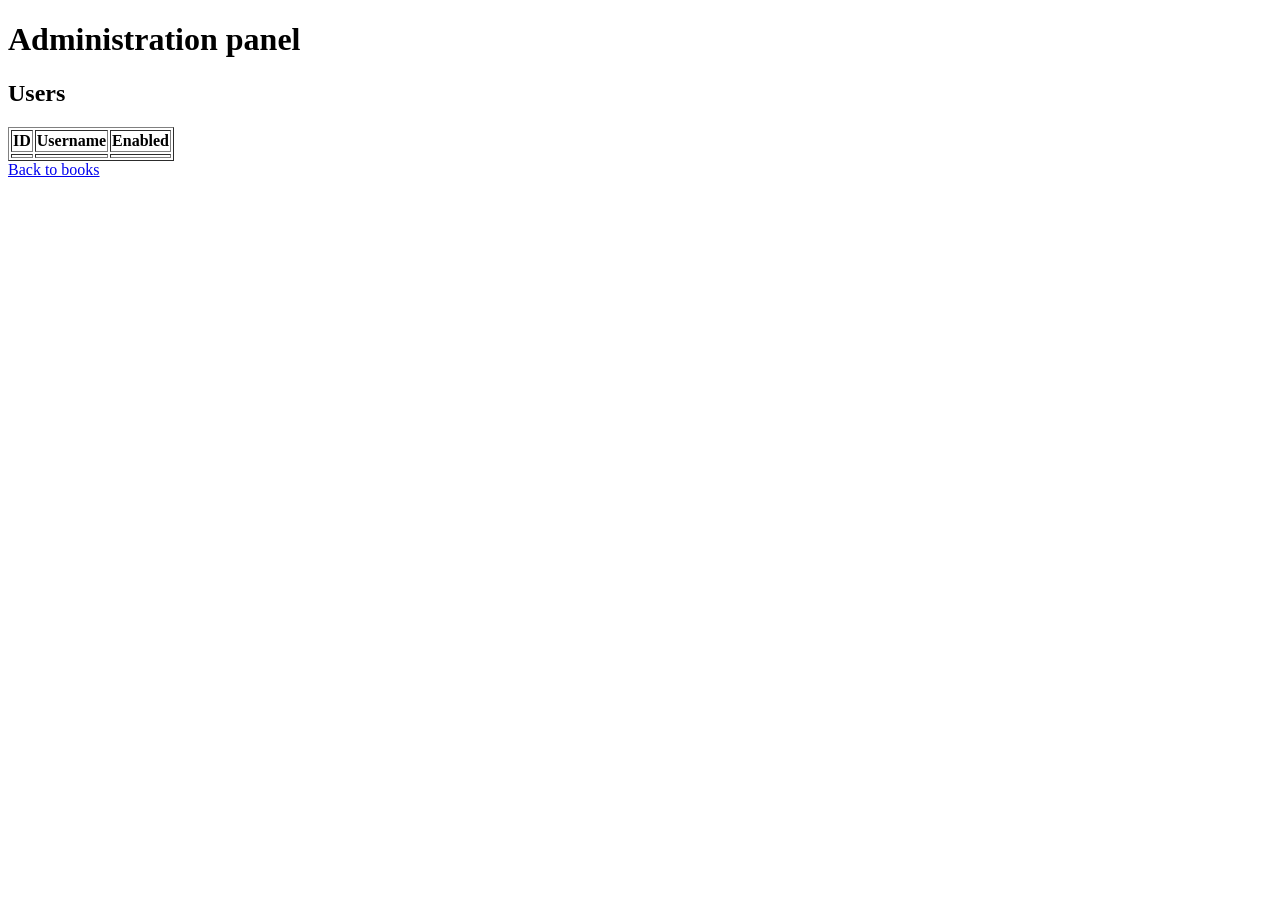
<file: src/main/resources/templates/admin.html>
<!DOCTYPE html>
<html xmlns:th="http://www.thymeleaf.org">
<head>
    <meta charset="UTF-8">
    <title>Administration</title>
</head>
<body>

<h1>Administration panel</h1>

<h2>Users</h2>

<table border="1">
    <tr>
        <th>ID</th>
        <th>Username</th>
        <th>Enabled</th>
    </tr>

    <tr th:each="user : ${users}">
        <td th:text="${user.id}"></td>
        <td th:text="${user.username}"></td>
        <td th:text="${user.enabled}"></td>
    </tr>
</table>

<a href="/books">Back to books</a>

</body>
</html>
</file>
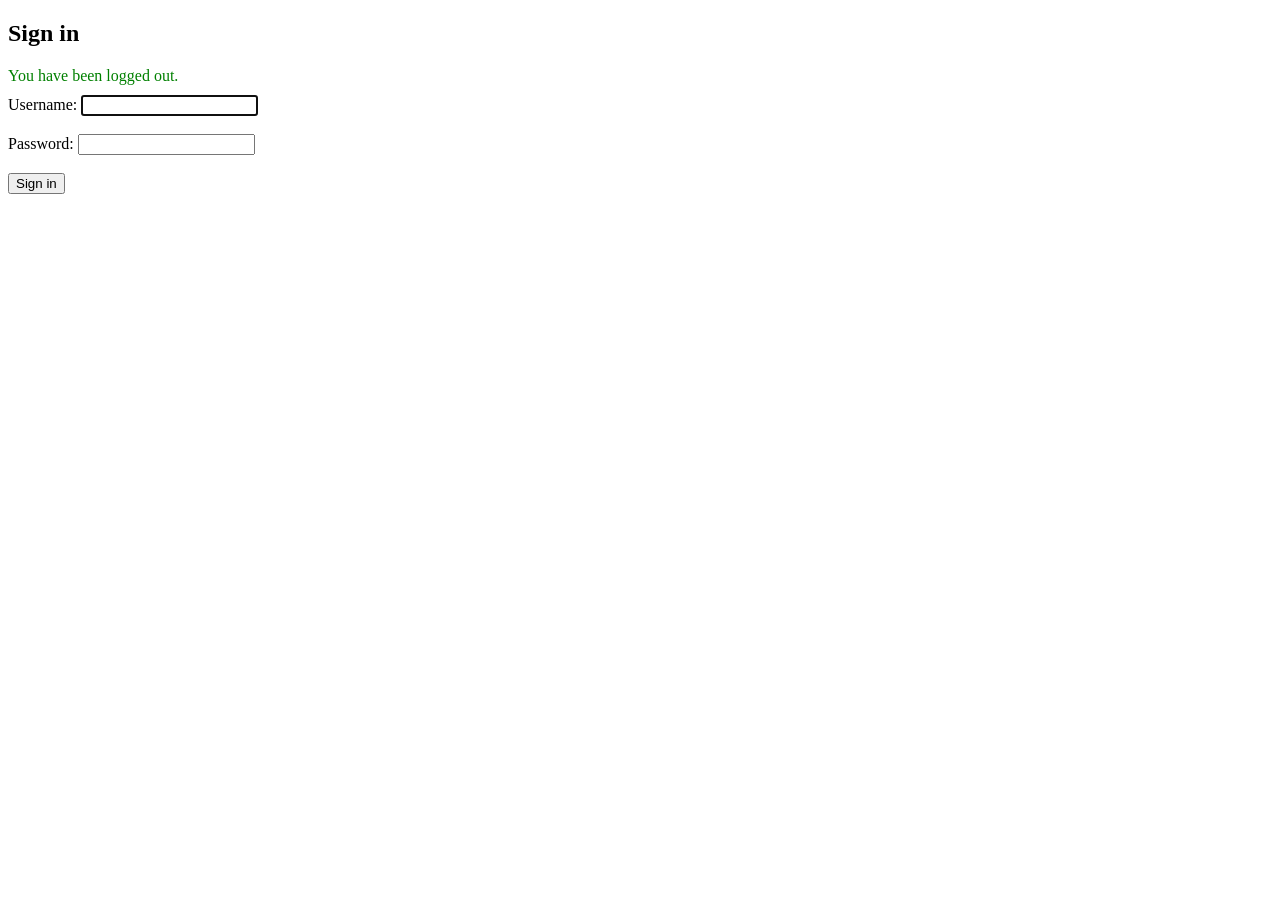
<file: src/main/resources/templates/login.html>
<!DOCTYPE html>
<html xmlns:th="http://thymeleaf.org">
<head>
    <meta charset="UTF-8">
    <title>Login</title>
</head>
<body>
<h2>Sign in</h2>

<div th:if="${param.error}" style="color: red; font-weight: bold; margin-bottom: 10px;">
    <span th:text="${session.LOGIN_ERROR} ?: 'Invalid credentials'"></span>
</div>

<div th:if="${param.logout}" style="color: green; margin-bottom: 10px;">
    You have been logged out.
</div>

<form th:action="@{/login}" method="post">
    <div>
        <label>Username: <input type="text" name="username" required autofocus/></label>
    </div>
    <br>
    <div>
        <label>Password: <input type="password" name="password" required/></label>
    </div>
    <br>
    <button type="submit">Sign in</button>
</form>
</body>
</html>
</file>
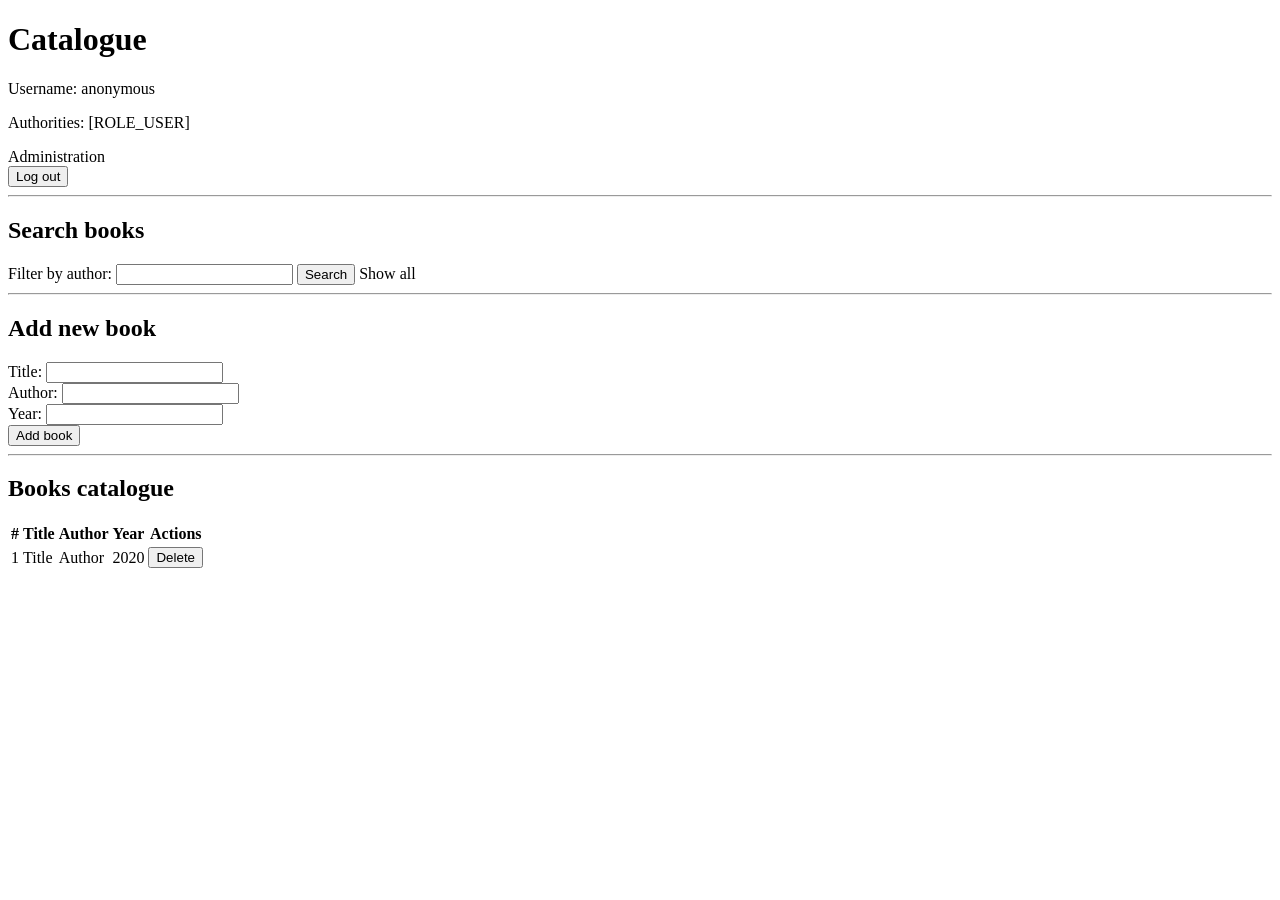
<file: src/main/resources/templates/books/list.html>
<!DOCTYPE html>
<html xmlns:th="http://www.thymeleaf.org"
      xmlns:sec="http://www.thymeleaf.org/extras/spring-security">

<head>
    <meta charset="UTF-8">
    <title th:text="${title}">Catalogue</title>
    <link rel="stylesheet" th:href="@{/css/app.css}">
</head>

<body>

<h1 th:text="${title}">Catalogue</h1>

<p th:if="${message}"
   class="flash"
   th:text="${message}">
</p>

<div>
    <p>
        Username:
        <span sec:authentication="name">anonymous</span>
    </p>

    <p>
        Authorities:
        <span sec:authentication="principal.authorities">[ROLE_USER]</span>
    </p>

    <a sec:authorize="hasRole('ADMIN')"
       th:href="@{/admin}">
        Administration
    </a>

    <form th:action="@{/logout}" method="post">
        <button type="submit">Log out</button>
    </form>
</div>

<hr>

<h2>Search books</h2>

<form th:action="@{/books}" method="get">

    <label for="author">Filter by author:</label>

    <input id="author"
           type="text"
           name="author"
           th:value="${author}">

    <button type="submit">Search</button>

    <a th:href="@{/books}">Show all</a>

</form>

<hr>


<div sec:authorize="hasRole('ADMIN')">

    <h2>Add new book</h2>

    <form th:action="@{/books}" method="post">

        <div>
            <label for="title">Title:</label>
            <input id="title"
                   type="text"
                   name="title"
                   required>
        </div>

        <div>
            <label for="new-author">Author:</label>
            <input id="new-author"
                   type="text"
                   name="author"
                   required>
        </div>

        <div>
            <label for="year">Year:</label>
            <input id="year"
                   type="number"
                   name="year"
                   required>
        </div>

        <button type="submit">Add book</button>

    </form>

</div>

<hr>

<h2>Books catalogue</h2>

<table>
    <thead>
    <tr>
        <th>#</th>
        <th>Title</th>
        <th>Author</th>
        <th>Year</th>
        <th sec:authorize="hasRole('ADMIN')">Actions</th>
    </tr>
    </thead>

    <tbody>
    <tr th:each="book : ${books}">

        <td th:text="${book.id}">1</td>

        <td th:text="${book.title}">Title</td>

        <td th:text="${book.author}">Author</td>

        <td th:text="${book.year}">2020</td>


        <td sec:authorize="hasRole('ADMIN')">

            <form th:action="@{/books/{id}/delete(id=${book.id})}"
                  method="post">

                <button type="submit"
                        onclick="return confirm('Are you sure you want to delete this book?')">
                    Delete
                </button>

            </form>

        </td>

    </tr>
    </tbody>
</table>

</body>
</html>
</file>
